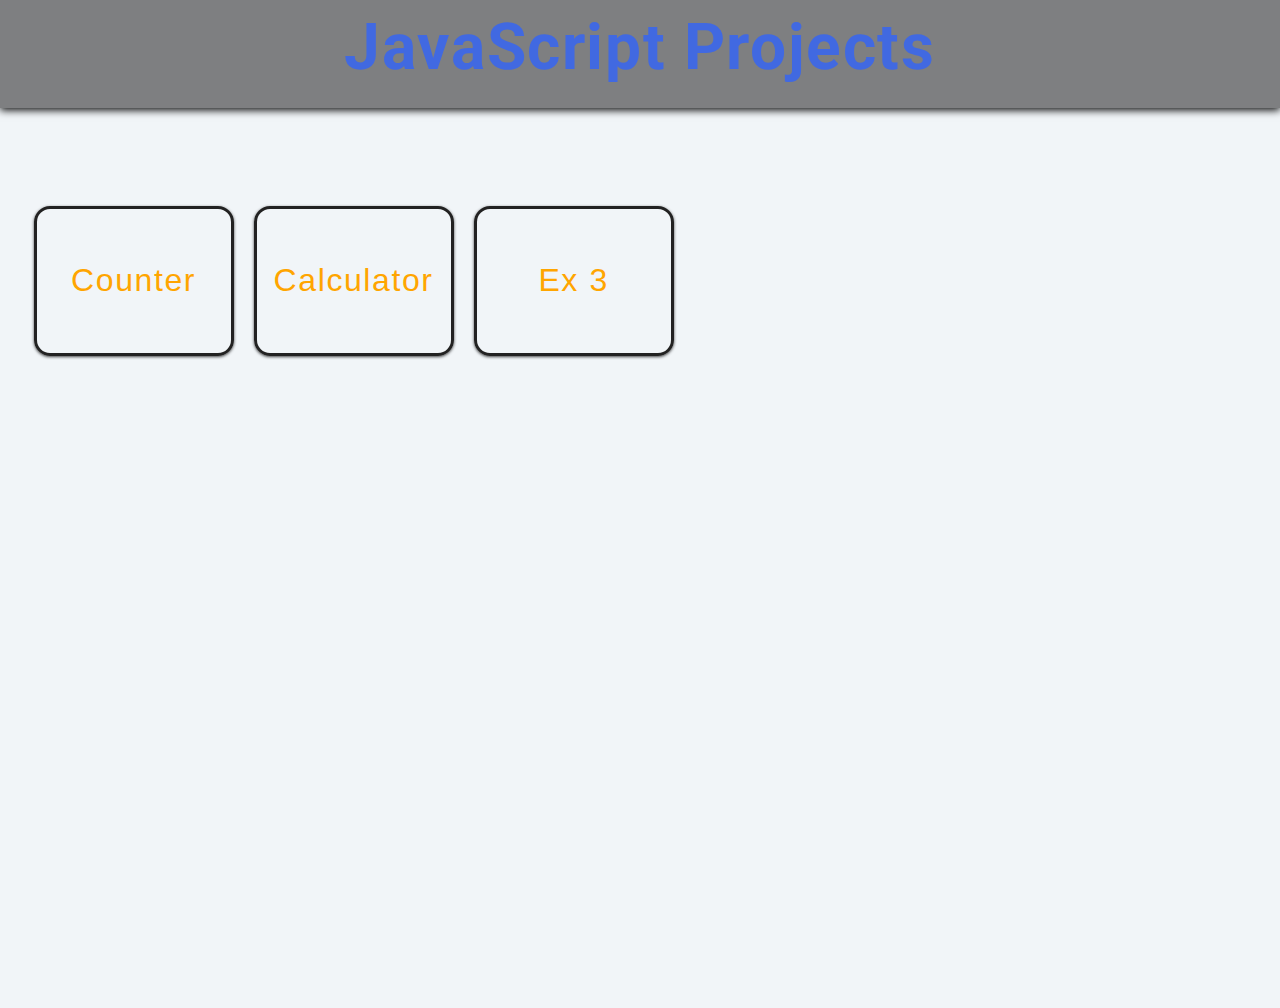
<file: index.html>
<!DOCTYPE html>
<html lang="en">
<head>
    <meta charset="UTF-8">
    <meta http-equiv="X-UA-Compatible" content="IE=edge">
    <meta name="viewport" content="width=device-width, initial-scale=1.0">
    <title>Document</title>
    <link rel="stylesheet" href="styles.css">
</head>
<body>
    <header>
        <h1>JavaScript Projects</h1>
    </header>
    <main>
        <div class="container">
            <button class="btn counter">
                <a href="Counter/counter.html">Counter</a> 
            </button>
            <button class="btn counter">
                <a href="Calculator/index.html">Calculator</a> 
            </button>
            <button class="btn counter">
                <a href="">Ex 3</a> 
            </button>
        </div>
    </main>
</body>
</html>
</file>
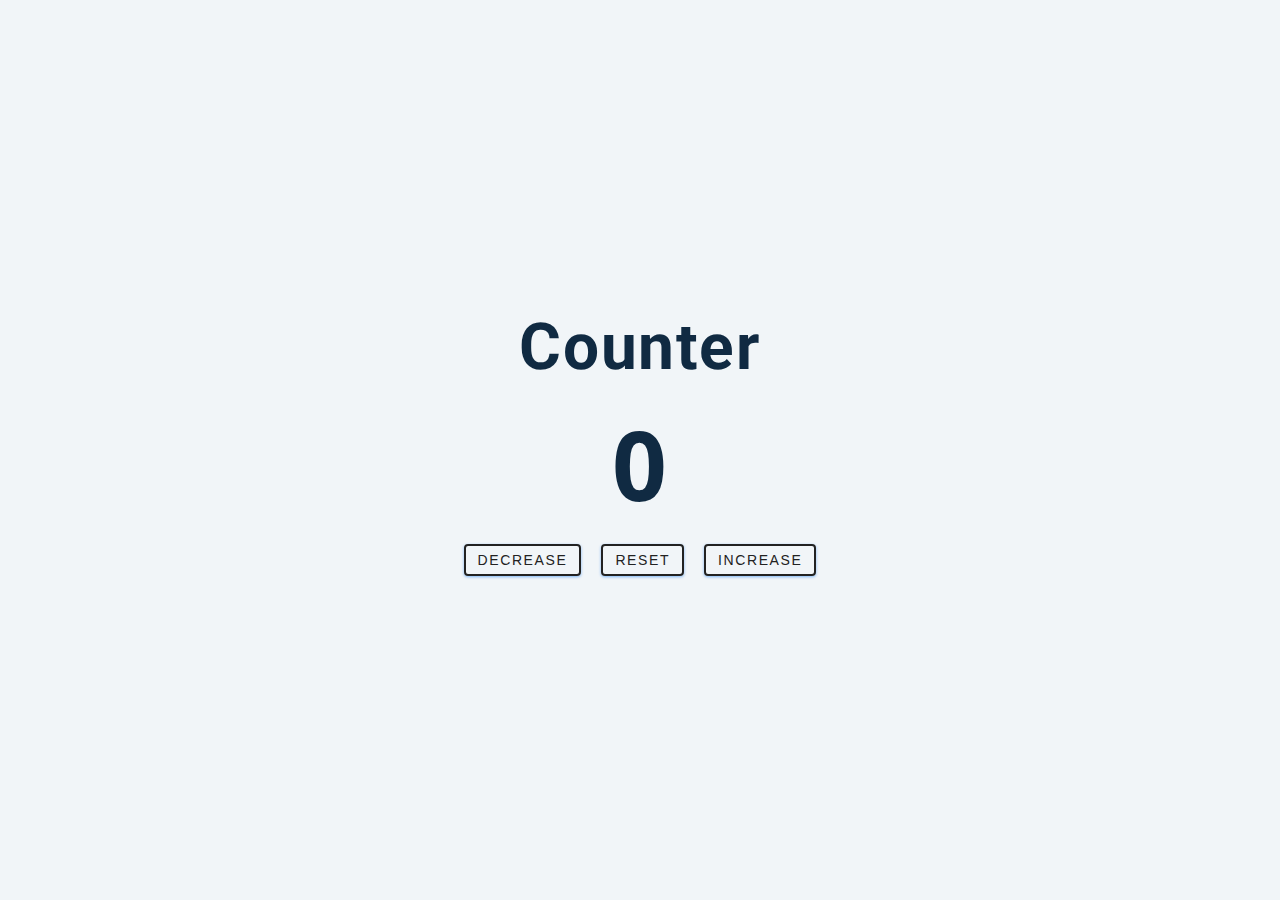
<file: Counter/counter.html>
<!DOCTYPE html>
<html lang="en">
  <head>
    <meta charset="UTF-8" />
    <meta name="viewport" content="width=device-width, initial-scale=1.0" />
    <title>Counter</title>

    <!-- styles -->
    <link rel="stylesheet" href="styles.css" />
  </head>
  <body>
    <main>
      <div class="container">
          <h1>
            counter
          </h1>
          <span id="value">0</span>
          <div class="button-container">
            <button class="btn decrease">decrease</button>
            <button class="btn reset">reset</button>
            <button class="btn increase">increase</button>
          </div>
      </div>
    </main>
    <!-- javascript -->
    <script src="app.js"></script>
  </body>
</html>
</file>
<file: styles.css>
/*
=============== 
Fonts
===============
*/
@import url("https://fonts.googleapis.com/css?family=Open+Sans|Roboto:400,700&display=swap");

/*
=============== 
Variables
===============
*/

:root {
  /* dark shades of primary color*/
  --clr-primary-1: hsl(205, 86%, 17%);
  --clr-primary-2: hsl(205, 77%, 27%);
  --clr-primary-3: hsl(205, 72%, 37%);
  --clr-primary-4: hsl(205, 63%, 48%);
  /* primary/main color */
  --clr-primary-5: hsl(205, 78%, 60%);
  /* lighter shades of primary color */
  --clr-primary-6: hsl(205, 89%, 70%);
  --clr-primary-7: hsl(205, 90%, 76%);
  --clr-primary-8: hsl(205, 86%, 81%);
  --clr-primary-9: hsl(205, 90%, 88%);
  --clr-primary-10: hsl(205, 100%, 96%);
  /* darkest grey - used for headings */
  --clr-grey-1: hsl(209, 61%, 16%);
  --clr-grey-2: hsl(211, 39%, 23%);
  --clr-grey-3: hsl(209, 34%, 30%);
  --clr-grey-4: hsl(209, 28%, 39%);
  /* grey used for paragraphs */
  --clr-grey-5: hsl(210, 22%, 49%);
  --clr-grey-6: hsl(209, 23%, 60%);
  --clr-grey-7: hsl(211, 27%, 70%);
  --clr-grey-8: hsl(210, 31%, 80%);
  --clr-grey-9: hsl(212, 33%, 89%);
  --clr-grey-10: hsl(210, 36%, 96%);
  --clr-white: #fff;
  --clr-red-dark: hsl(360, 67%, 44%);
  --clr-red-light: hsl(360, 71%, 66%);
  --clr-green-dark: hsl(125, 67%, 44%);
  --clr-green-light: hsl(125, 71%, 66%);
  --clr-black: #222;
  --ff-primary: "Roboto", sans-serif;
  --ff-secondary: "Open Sans", sans-serif;
  --transition: all 0.3s linear;
  --spacing: 0.1rem;
  --radius: 1rem;
  --light-shadow: 0 5px 15px rgba(0, 0, 0, 0.1);
  --dark-shadow: 0 5px 15px rgba(0, 0, 0, 0.2);
  --max-width: 1170px;
  --fixed-width: 620px;
}
/*
=============== 
Global Styles
===============
*/

*,
::after,
::before {
  margin: 0;
  padding: 0;
  box-sizing: border-box;
}
body {
  font-family: var(--ff-secondary);
  background: var(--clr-grey-10);
  color: var(--clr-grey-1);
  line-height: 1.5;
  font-size: 0.875rem;
}
ul {
    list-style-type: none;
  }
  a {
    text-decoration: none;
  }
  h1,
  h2,
  h3,
  h4 {
    letter-spacing: var(--spacing);
    text-transform: capitalize;
    line-height: 1.25;
    margin-bottom: 0.75rem;
    font-family: var(--ff-primary);
  }
  h1 {
    font-size: 3rem;
  }
  h2 {
    font-size: 2rem;
  }
  h3 {
    font-size: 1.25rem;
  }
  h4 {
    font-size: 0.875rem;
  }
  p {
    margin-bottom: 1.25rem;
    color: var(--clr-primary-8);
  }
  @media screen and (min-width: 800px) {
    h1 {
      font-size: 4rem;
    }
    h2 {
      font-size: 2.5rem;
    }
    h3 {
      font-size: 1.75rem;
    }
    h4 {
      font-size: 1rem;
    }
    body {
      font-size: 1rem;
    }
    h1,
    h2,
    h3,
    h4 {
      line-height: 1;
    }
  }
  /*  global classes */

/* section */
.section {
    padding: 5rem 0;
  }
  
  .section-center {
    width: 90vw;
    margin: 0 auto;
    max-width: 1170px;
  }

  @media screen and (min-width: 992px) {
    .section-center {
      width: 95vw;
    }
  }

header {
    text-align: center;
    padding: 1rem;
    box-shadow: 0 2px 8px rgb(0, 0, 0);
    width: 100%;
    color: royalblue;
    background: #3b3b3aa1;
}

main {
    min-height: 100vh;
    display: grid;
    place-items: top;
  }
  .container {
    text-align: left;
    margin-left: 2%;
    margin-top: 7%;
  }
  .container a {
    color: orange;
  }
  .btn {
    width: 200px;
    height: 150px;
    background: transparent;
    padding: 0.375rem 0.75rem;
    letter-spacing: var(--spacing);
    display: inline-block;
    transition: var(--transition);
    font-size: 2rem;
    border: 3px solid var(--clr-black);
    cursor: pointer;
    box-shadow: 0 1px 3px hsla(0, 0%, 7%, 0.767);
    border-radius: var(--radius);
    margin: 0.5rem;
  }
  .btn:hover {
    background: var(--clr-primary-5);
  }
</file>
<file: Counter/styles.css>
/*
=============== 
Fonts
===============
*/
@import url("https://fonts.googleapis.com/css?family=Open+Sans|Roboto:400,700&display=swap");

/*
=============== 
Variables
===============
*/

:root {
  /* dark shades of primary color*/
  --clr-primary-1: hsl(205, 86%, 17%);
  --clr-primary-2: hsl(205, 77%, 27%);
  --clr-primary-3: hsl(205, 72%, 37%);
  --clr-primary-4: hsl(205, 63%, 48%);
  /* primary/main color */
  --clr-primary-5: hsl(205, 78%, 60%);
  /* lighter shades of primary color */
  --clr-primary-6: hsl(205, 89%, 70%);
  --clr-primary-7: hsl(205, 90%, 76%);
  --clr-primary-8: hsl(205, 86%, 81%);
  --clr-primary-9: hsl(205, 90%, 88%);
  --clr-primary-10: hsl(205, 100%, 96%);
  /* darkest grey - used for headings */
  --clr-grey-1: hsl(209, 61%, 16%);
  --clr-grey-2: hsl(211, 39%, 23%);
  --clr-grey-3: hsl(209, 34%, 30%);
  --clr-grey-4: hsl(209, 28%, 39%);
  /* grey used for paragraphs */
  --clr-grey-5: hsl(210, 22%, 49%);
  --clr-grey-6: hsl(209, 23%, 60%);
  --clr-grey-7: hsl(211, 27%, 70%);
  --clr-grey-8: hsl(210, 31%, 80%);
  --clr-grey-9: hsl(212, 33%, 89%);
  --clr-grey-10: hsl(210, 36%, 96%);
  --clr-white: #fff;
  --clr-red-dark: hsl(360, 67%, 44%);
  --clr-red-light: hsl(360, 71%, 66%);
  --clr-green-dark: hsl(125, 67%, 44%);
  --clr-green-light: hsl(125, 71%, 66%);
  --clr-black: #222;
  --ff-primary: "Roboto", sans-serif;
  --ff-secondary: "Open Sans", sans-serif;
  --transition: all 0.3s linear;
  --spacing: 0.1rem;
  --radius: 0.25rem;
  --light-shadow: 0 5px 15px rgba(0, 0, 0, 0.1);
  --dark-shadow: 0 5px 15px rgba(0, 0, 0, 0.2);
  --max-width: 1170px;
  --fixed-width: 620px;
}
/*
=============== 
Global Styles
===============
*/

*,
::after,
::before {
  margin: 0;
  padding: 0;
  box-sizing: border-box;
}
body {
  font-family: var(--ff-secondary);
  background: var(--clr-grey-10);
  color: var(--clr-grey-1);
  line-height: 1.5;
  font-size: 0.875rem;
}
ul {
  list-style-type: none;
}
a {
  text-decoration: none;
}
h1,
h2,
h3,
h4 {
  letter-spacing: var(--spacing);
  text-transform: capitalize;
  line-height: 1.25;
  margin-bottom: 0.75rem;
  font-family: var(--ff-primary);
}
h1 {
  font-size: 3rem;
}
h2 {
  font-size: 2rem;
}
h3 {
  font-size: 1.25rem;
}
h4 {
  font-size: 0.875rem;
}
p {
  margin-bottom: 1.25rem;
  color: var(--clr-grey-5);
}
@media screen and (min-width: 800px) {
  h1 {
    font-size: 4rem;
  }
  h2 {
    font-size: 2.5rem;
  }
  h3 {
    font-size: 1.75rem;
  }
  h4 {
    font-size: 1rem;
  }
  body {
    font-size: 1rem;
  }
  h1,
  h2,
  h3,
  h4 {
    line-height: 1;
  }
}
/*  global classes */

/* section */
.section {
  padding: 5rem 0;
}

.section-center {
  width: 90vw;
  margin: 0 auto;
  max-width: 1170px;
}
@media screen and (min-width: 992px) {
  .section-center {
    width: 95vw;
  }
}
main {
  min-height: 100vh;
  display: grid;
  place-items: center;
}

/*
=============== 
Counter
===============
*/

main {
  min-height: 100vh;
  display: grid;
  place-items: center;
}
.container {
  text-align: center;
}
#value {
  font-size: 6rem;
  font-weight: bold;
}
.btn {
  text-transform: uppercase;
  background: transparent;
  color: var(--clr-black);
  padding: 0.375rem 0.75rem;
  letter-spacing: var(--spacing);
  display: inline-block;
  transition: var(--transition);
  font-size: 0.875rem;
  border: 2px solid var(--clr-black);
  cursor: pointer;
  box-shadow: 0 1px 3px hsla(212, 100%, 48%, 0.479);
  border-radius: var(--radius);
  margin: 0.5rem;
}
.btn:hover {
  color: var(--clr-white);
  background: var(--clr-black);
}
</file>
